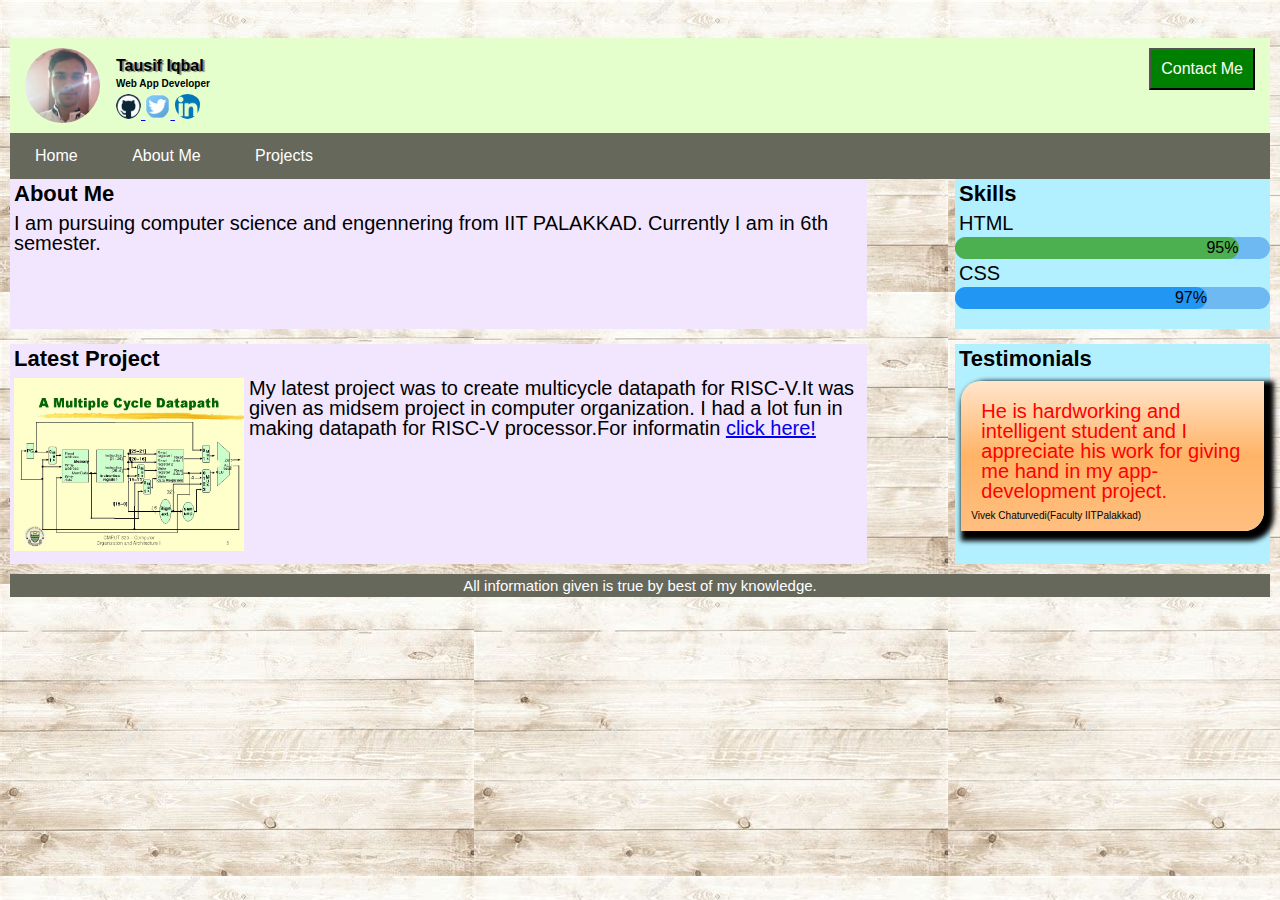
<file: index.html>
<!DOCTYPE html>
<html>
<head>
	<title> Project </title>
	<meta name="viewport" content ="width=device-width, initial-scale=1">
	<link rel="stylesheet" type="text/css" href="project.css">
</head>
<body>
	<div id="wrapper">
		<header>
			<div id="logo">

				<img src="images/pic2.jpg" alt="photo"  class="my">
				
				<button type="button" onclick="document.location = 'default.asp' " class="button">Contact Me</button>

				<h2> Tausif Iqbal</h2>
				<h4> Web App Developer</h4>

				<a href="https://github.com/TausifIqbal">
					<img src="images/github.jpeg" alt="Social Profile" class="social"> 
				</a>
				<a href="https://trends24.in/india/">
					<img src="images/twitter.jpeg" alt="Social Profile" class="social">
				</a>
				<a href="https://www.linkedin.com/in/tausif-iqbal-b94646170">
					<img src="images/linkedln.png" alt="Social Profile" class="social">
				</a>
			</div>
			<div class="clear"></div>
		</header>
		<nav id="nav">
			<ul>
				<li><a href="/html/">Home</a></li> 
				<li><a href="/css/">About Me</a></li> 
				<li><a href="/js/">Projects</a></li> 
			</ul>
		</nav>
		<main>
			<div id="lt"> 
				<h1> About Me</h1>
				<p> I am pursuing computer science and engennering from IIT PALAKKAD. Currently I am in 6th semester. 
				</p>
			</div>
			<div id="rt">
				<h1> Skills </h1>
					<p >HTML</p>
						<div class="container">
					  		<div class="skills html">95%</div>
						</div>

					<p >CSS</p>
					<div class="container">
					  <div class="skills css">97%</div>
					</div>

			</div> 
			<div class="clear"></div>
			<div id="lt2"> 
				<h1> Latest Project</h1>
				<p> <img src="images/add2.jpg" alt="Project" style=  " padding-right : 5px;float:left; width: 230px"> 
					My latest project was to create multicycle datapath for RISC-V.It was given as midsem project in computer organization. I had a lot fun in making datapath for RISC-V processor.For informatin <a href="https://github.com/TausifIqbal/multicycle_datapath_for_risc_v_processor">click here!</a>



				</p>
			</div>
			<div id="rt2">
				<h1>Testimonials</h1>
				<div class="box">
					<p style="padding: 10px;font-size: 20px; color:red">
						He is hardworking and intelligent student and I appreciate his work for giving me hand in my app-development project.
					</p>
					<h4 style=" font-size: 10px ; color : black;">Vivek Chaturvedi(Faculty IITPalakkad)
					</h4>
				</div>
			</div> 
			<div class="clear"></div>
		</main>
		</main>
		<footer>
			<div class="col"> 
				<h6> All information given is true by best of my knowledge. </h6>
				</h6>
			</div>
		</footer>
	</div>
</body>
</html>
</file>
<file: project.css>
html, body, div, span, applet, object, iframe,
h1, h2, h3, h4, h5, h6, p, blockquote, pre,
a, abbr, acronym, address, big, cite, code,
del, dfn, em, img, ins, kbd, q, s, samp,
small, strike, strong, sub, sup, tt, var,
b, u, i, center,
dl, dt, dd, ol, ul, li,
fieldset, form, label, legend,
table, caption, tbody, tfoot, thead, tr, th, td,
article, aside, canvas, details, embed, 
figure, figcaption, footer, header, hgroup, 
menu, nav, output, ruby, section, summary,
time, mark, audio, video {
	margin: 0;
	padding: 0;
	border: 0;
	font-size: 100%;
	font: inherit;
	vertical-align: baseline;
}
/* HTML5 display-role reset for older browsers */
article, aside, details, figcaption, figure, 
footer, header, hgroup, menu, nav, section {
	display: block;
}
body {
	line-height: 1;
	font-family: arial, serif;
	background: url(images/background8.jpeg) ;
}


ol, ul {
	list-style: none;
}
blockquote, q {
	quotes: none;
}
blockquote:before, blockquote:after,
q:before, q:after {
	content: '';
	content: none;
}
table {
	border-collapse: collapse;
	border-spacing: 0;
}
#wrapper{
	width: 1260px ;
	height: 600px;
	/*background: url(images/background7.jpeg);*/
	margin: 0px auto;
	margin-top:3%;
}
header{
	background: #e5ffcc ;
	padding :10px 15px;
}
.button{
	float: right;
	font-size: 16px;
	background-color: green;
	padding: 10px;
	color : white;
}
.social{

	padding-top:5px;
	border-radius:50%;
	width:25px;
	

}
.my{

	float: left;
	border-radius:50%;
	width:75px;
	margin-right : 16px;
	
}
header h2{
	padding-top: 10px;
	padding-bottom: 5px;
	font-weight: bold;
	text-shadow:2px 1px 1px grey;
}
header h4{
	font-weight: bold;
	font-size: 10px;
}
#nav{
	background: #66685C;
}
#nav li{
	display: inline;
}
#nav li a{
	display: inline-block;
	padding : 15px 25px;
	color : #FFFFFF;
	text-decoration: none;
}
#nav li a:hover{
	background: #EFD13B;
	color: #66685C;
}
main #lt{
	height: 150px;
	background: #f2e6ff;
	color: black;
	float:left;
	width: 68%;
}
h1{
	padding: 4px;
	font-size: 22px;
	font-weight: bold;

}
p{
	padding: 4px;
	font-size: 20px;

}
h6{
	padding: 4px;
	font-size: 15px;
	text-align: center;
}
main #rt{
	height: 150px;
	background: #b3f0ff;
	color: black;
	float:right;
	width: 25%;
	
}
.container {
  	border-radius :15px;
  	width: 100%; 
  	background: rgba(8,102,220,.4);
}
.skills {
	border-radius :15px;
	text-align: right;
  	padding-top: 3px; 
  	padding-bottom: 3px; 
  
}
.html {width: 90%;background-color: #4CAF50;} /* Green */
.css {width: 80%; background-color: #2196F3;} /* Blue */

main #lt2{
	margin-top: 15px;
	height: 220px;
	
	background: #f2e6ff;
	color: black;
	float:left;
	width: 68%;
}
main #rt2{
	margin-top: 15px;
	height: 220px;
	
	background: #b3f0ff;
	color: black;
	float:right;
	width: 25%;
}
.box{
	margin :2%;
	background: linear-gradient(#ffe6cc, #ffb366,#ffbf80);
	color:#fff;
	padding: 10px;
	border-radius : 20px;
	border-bottom-left-radius: 0; 
	border-top-right-radius: 0;
	box-shadow: 5px 5px 5px 5px #000; 
}
/*
#rt .box{
	margin: 2%;
	width: 200px ;
	height: 200px ;
	background: linear-gradient(orange, green,tomato);
	color:#fff;
	padding: 10px;
	border-radius : 20px;
	border-bottom-left-radius: 0; 
	border-top-right-radius: 0;
	box-shadow: 5px 5px 5px 5px #000; 
	transform: skew(1deg, 2deg);

}*/
.clear{
	clear: both;
}
footer{
	clear: both;
}
footer .col{
	margin-top: 10px;
	background: #66685C;
	color: #fff;
}
}
@media only screen and (max-width: 576px){
	body{
		background: url(images/background1.jpeg);
	}
	#wrapper{
		width: 100%;
	}/*
	footer .col{
		width: 49%;
	}*/
	
}
@media only screen and (max-width: 900px){
	#wrapper{
		width: 100%;
	}
	.clear{
		clear: both;
	}
	main #rt{
		margin-top: 15px;
		width:100%;
	}
	main #rt2{
		width:100%;
	}
	main #lt{
		
		width:100%;
	}
	main #lt2{
		
		width:100%;
	}
	/*footer .col{
		width: 49%;
	}*/
	
}
@media only screen and (max-width: 992px){
	#wrapper{
		width: 100%;
	}

}

@media only screen and (max-width: 1260px){
	#wrapper{
		width: 100%;
		margin-top:0px;
	}
	
	
}
</file>
